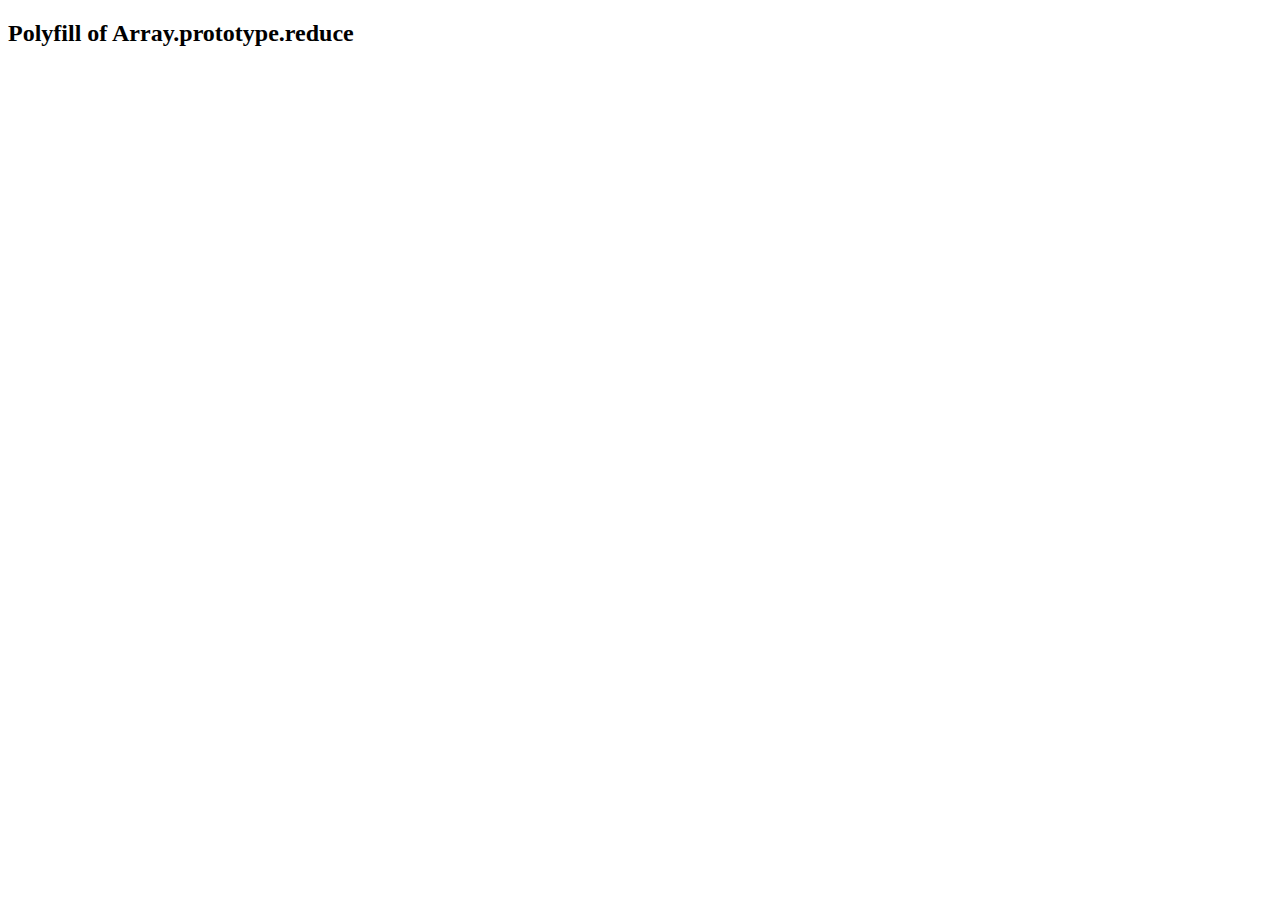
<file: index.html>
<!DOCTYPE html>
<html lang="en">
<head>
    <meta charset="UTF-8">
    <meta http-equiv="X-UA-Compatible" content="IE=edge">
    <meta name="viewport" content="width=device-width, initial-scale=1.0">
    <title>JS important concepts</title>
</head>
<body>
    <h2>Polyfill of Array.prototype.reduce</h2>
    <script src="index.js"></script>
    

</body>
</html>
</file>
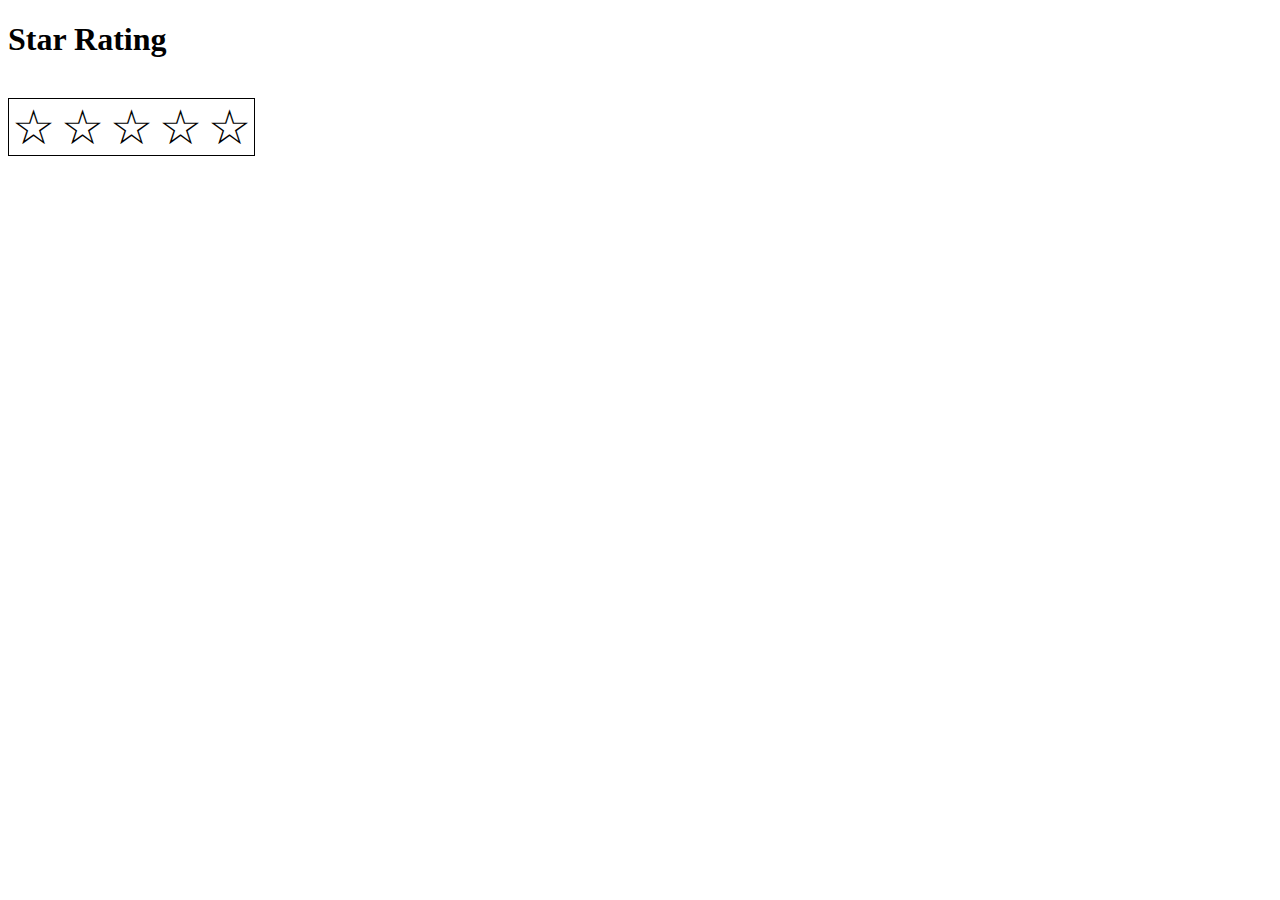
<file: mini-challenges/star-rating/index.html>
<!DOCTYPE html>
<html lang="en">
  <head>
    <meta charset="UTF-8" />
    <meta http-equiv="X-UA-Compatible" content="IE=edge" />
    <meta name="viewport" content="width=device-width, initial-scale=1.0" />
    <title>Document</title>
    <link rel="stylesheet" href="./style.css" />
  </head>
  <body>
    <h1>Star Rating</h1>
    <br />
    <div class="star-container">
      <div class="stars star-empty" data-index="1"></div>
      <div class="stars star-empty" data-index="2"></div>
      <div class="stars star-empty" data-index="3"></div>
      <div class="stars star-empty" data-index="4"></div>
      <div class="stars star-empty" data-index="5"></div>
    </div>
    <script src="script.js"></script>
  </body>
</html>
</file>
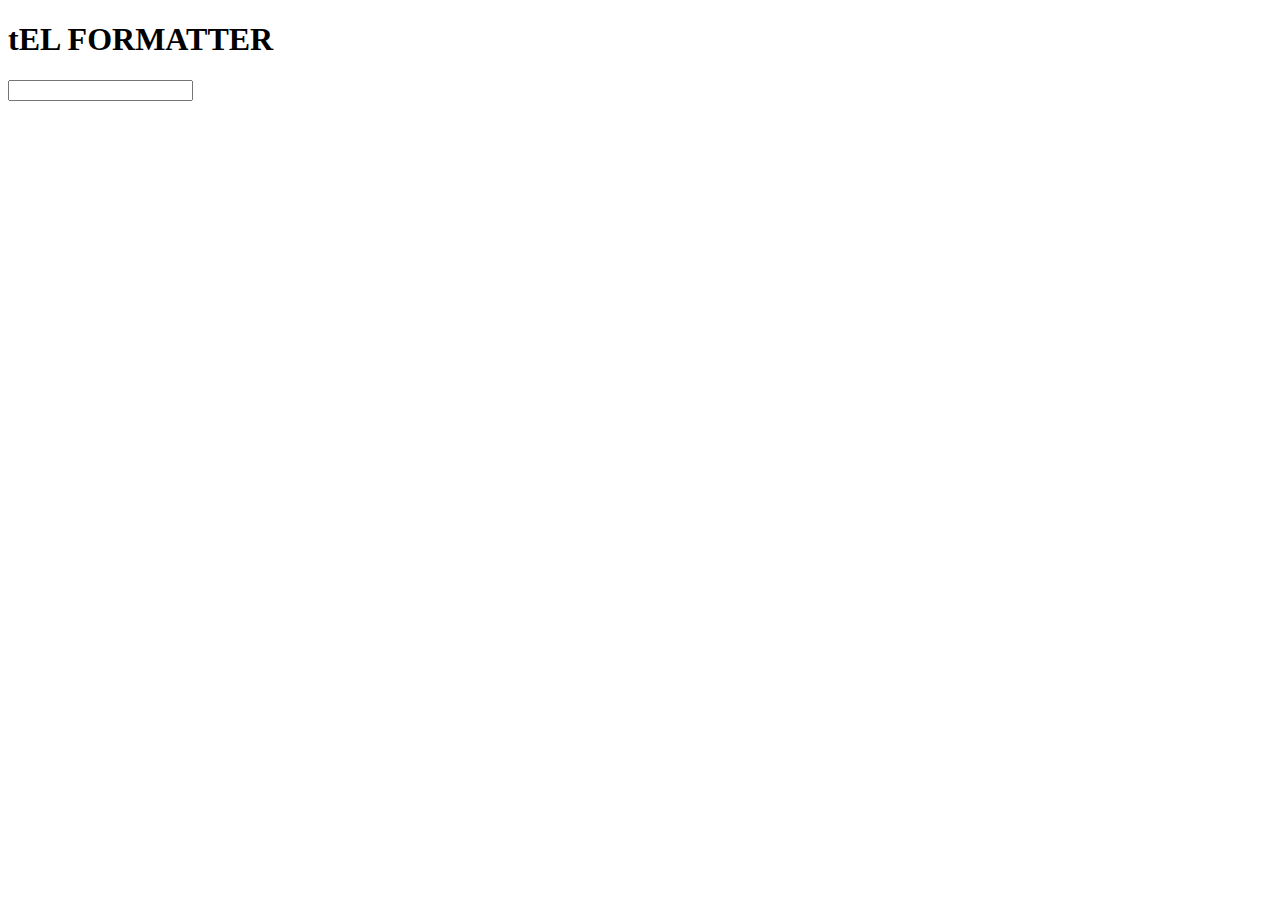
<file: mini-challenges/tel-formatter/index.html>
<!DOCTYPE html>
<html lang="en">
  <head>
    <meta charset="UTF-8" />
    <meta http-equiv="X-UA-Compatible" content="IE=edge" />
    <meta name="viewport" content="width=device-width, initial-scale=1.0" />
    <title>Document</title>
  </head>
  <body>
    <h1>tEL FORMATTER</h1>
    <input type="tel" name="" id="input" value=""   />
  </body>
  <script>
    // select the inputEl
    let inputEl = document.querySelector("#input");

    // do you think if we can use "change" event here?? => HW
    inputEl.addEventListener("input", (e) => {
        // format the input
      let formattedNumber = formatPhoneNumber(e.target.value);

      // display formatter number 
      inputEl.value = formattedNumber;
    });


    // function to format the number
    const formatPhoneNumber = (value) => {
      // 1. check for falsy values, this is to handle if user deletes the input
      if (!value) return value;

      // 2. check if first value is 0  => Homework

      // 3. scrap the value for any non digit values
      let phoneNumber = value.replace(/[^\d]/g, "");

      // format it

      // 4. if lenght is < 4, just return the value as it is
      if (phoneNumber.length < 4) {
        return phoneNumber;
      }
      // 5. if length > 3, format it as per our need
      if (phoneNumber.length > 3) {
        return `+ (${phoneNumber.slice(0, 3)}) - ${phoneNumber.slice(3,10)}`;
      }
    };
  </script>
</html>
</file>
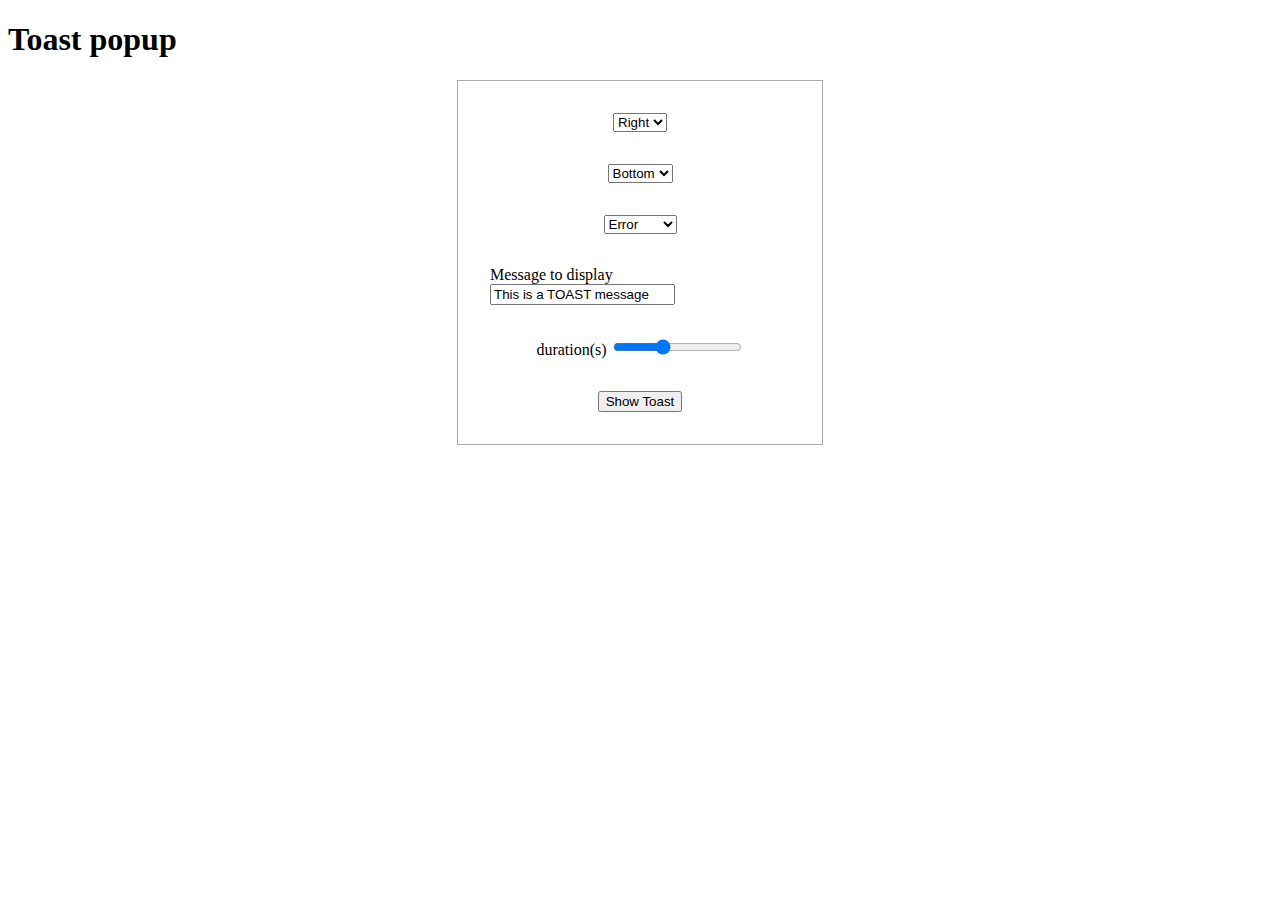
<file: mini-challenges/toast-popup/index.html>
<!DOCTYPE html>
<html lang="en">
  <head>
    <meta charset="UTF-8" />
    <meta http-equiv="X-UA-Compatible" content="IE=edge" />
    <meta name="viewport" content="width=device-width, initial-scale=1.0" />
    <title>Document</title>
    <style>
      #form {
        border: 0.5px solid #aaa;
        width: 300px;
        margin: 0 auto;
        padding: 2rem;
        display: flex;
        flex-direction: column;
        align-items: center;
        justify-content: center;
        gap: 2rem;
      }

      .toast-container {
        display: flex;
        flex-direction: column;
        gap: 20px;
        position: fixed;
      }

      #tc-left-top {
        left: 1rem;
        top: 1rem;
      }

      #tc-left-bottom {
        left: 1rem;
        bottom: 1rem;
      }

      #tc-right-top {
        right: 1rem;
        top: 1rem;
      }

      #tc-right-bottom {
        right: 1rem;
        bottom: 1rem;
      }

      .toast-container #toast {
        visibility: hidden; /* Hidden by default. Visible on click */
        /* width: fit-content; */
        /* height: fit-content; */
        padding: 0.5rem 1rem;
        display: flex;
        gap: 10px;
        animation: appearFromRight 0.1s ease-in forwards;
      }

      .toast-container #toast.show {
        visibility: visible; /* Show the snackbar */
      }
    </style>
  </head>
  <body>
    <h1>Toast popup</h1>
    <form action="" id="form" type="submit ">
      <div>
        <select name="" id="horizontal">
          <option value="right">Right</option>
          <option value="left">Left</option>
        </select>
      </div>
      <div>
        <select name="" id="vertical">
          <option value="top">Top</option>
          <option value="bottom" selected="selected">Bottom</option>
        </select>
      </div>

      <div>
        <select name="" id="status">
          <option value="success">Success</option>
          <option value="error" selected="selected">Error</option>
          <option value="warning">Warning</option>
          <option value="info">Info</option>
        </select>
      </div>
      <div>
        <label for="inputmsg">Message to display</label
        ><input type="text" id="inputmsg" value="This is a TOAST message" />
      </div>

      <div>
        <label for="duration">duration(s)</label>
        <input
          type="range"
          id="duration"
          name="duration"
          min="2"
          max="10"
          value="5"
          step="1"
        />
      </div>

      <button id="btn">Show Toast</button>
    </form>
    <div class="toast-container" id="tc-left-top"></div>
    <div class="toast-container" id="tc-left-bottom"></div>
    <div class="toast-container" id="tc-right-top"></div>
    <div class="toast-container" id="tc-right-bottom"></div>
  </body>

  <script>
    // selecting all input
    const hPos = document.querySelector("#horizontal");
    const vPos = document.querySelector("#vertical");
    const status = document.querySelector("#status");
    const msg = document.querySelector("#inputmsg");
    const duration = document.querySelector("#duration");
    const form = document.querySelector("#form");
    const toastContainer = document.querySelector("#toast-container");
    const tcLeftTop = document.querySelector("#tc-left-top");
    const tcLeftBottom = document.querySelector("#tc-left-bottom");
    const tcRightTop = document.querySelector("#tc-right-top");
    const tcRightBottom = document.querySelector("#tc-right-bottom");
    let tcSelected;
    let allTcSelected = [];

    form.addEventListener("submit", (e) => {
      e.preventDefault();
      // SHOW TOAST
      displayToast();
    });

    const displayToast = () => {
      // creating toast  element
      const html = `<div id="toast"><span id="toast-text">${msg.value}</span><button id="toast-btn">close</close></div>`;

      // for lefttop
      if (hPos.value === "left" && vPos.value === "top") {
        tcLeftTop.insertAdjacentHTML("beforeend", html);
        tcSelected = tcLeftTop;
      }
      // for leftBottom
      if (hPos.value === "left" && vPos.value === "bottom") {
        tcLeftBottom.innerHTML += html;
        tcSelected = tcLeftBottom;
      }
      // for right top
      if (hPos.value === "right" && vPos.value === "top") {
        tcRightTop.innerHTML += html;
        tcSelected = tcRightTop;
      }
      // for right bottom
      if (hPos.value === "right" && vPos.value === "bottom") {
        tcRightBottom.innerHTML += html;
        tcSelected = tcRightBottom;
      }

      // make the toast visible
      tcSelected.lastChild.classList.add("show");

      // set bcg
      switch (status.value) {
        case "success": {
          tcSelected.lastChild.style.backgroundColor = "green";
          break;
        }
        case "error": {
          tcSelected.lastChild.style.backgroundColor = "red";
          break;
        }
        case "warning": {
          tcSelected.lastChild.style.backgroundColor = "orange";
          break;
        }
        case "info": {
          tcSelected.lastChild.style.backgroundColor = "yellow";
        }
      }

      // timer on toast button
      const timer = duration.value;
     
      setTimeout(() => {
        tcSelected.lastChild.remove()
      }, timer * 1000);

      
      // toast close functionality
      // use event delegation
      tcSelected.addEventListener("click", (e) => {
        // check if event occus on button only
        if (e.target.tagName === `BUTTON`) {
          // REMOVE THAT TOAST
          e.target.parentNode.remove();
        }
      });
    };
  </script>
</html>
</file>
<file: mini-challenges/star-rating/style.css>
.star-container{
    display: flex;
    align-items: center;
    justify-content: center;
    border: 1px solid #000;
    width: fit-content;
    /* padding: 0 5px; */
    
    
}



.stars{
    font-size: 3rem;
    cursor: pointer;
    padding: 0 3px;
}



.star-empty::before {
    content: '☆';   
}

.star-filled::before{
    content:'★';
    color: rgba(231, 198, 10, 0.685);
}
</file>
